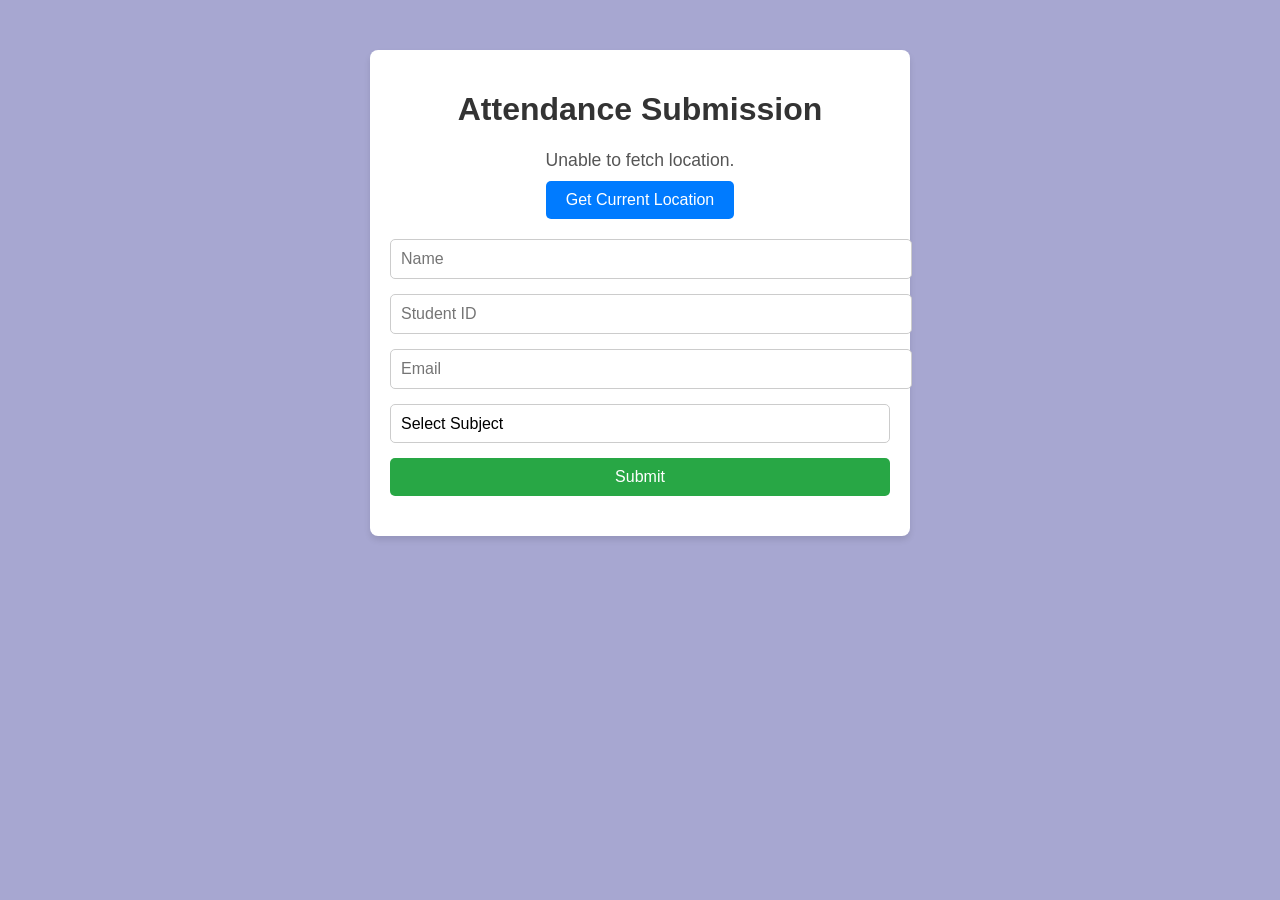
<file: public/index.html>
<!DOCTYPE html>
<html lang="en">
<head>
    <meta charset="UTF-8">
    <meta name="viewport" content="width=device-width, initial-scale=1.0">
    <title>Submit Your Info</title>
    <link rel="stylesheet" href="style.css">
</head>
<body>
    <div class="container">
        <h1>Attendance Submission</h1>
        <p id="locationDisplay" class="location"></p>
        <button class="get-location-btn" onclick="getLoc()">Get Current Location</button>
        <form id="dataForm" class="form" onsubmit="handleSubmit(event)">
            <input type="text" class="input-field" placeholder="Name" id="name" required />
            <input type="text" class="input-field" placeholder="Student ID" id="ID" required />
            <input type="email" class="input-field" placeholder="Email" id="email" required />
            <select id="className" class="dropdown" required>
                <option value="" disabled selected>Select Subject</option>
                <option value="IT 501(A)">IT 501(A) Advanced Programming Techniques</option>
                <option value="IT 502(A)">IT 502(A) Modern Database Systems and Applications</option>
                <option value="IT 503(A)">IT 503(A) Data Communication and Networking</option>
                <option value="IT 504(A)">IT 504(A) IT Infrastructure Management</option>
                <option value="IT 593(A)">IT 593(A) Machine Learning Tools and Techniques</option>
            </select>
            <input type="submit" class="submit-btn" value="Submit">
        </form>
        <p id="message" class="message"></p>
    </div>
    <script src="script.js"></script>
</body>
</html>
</file>
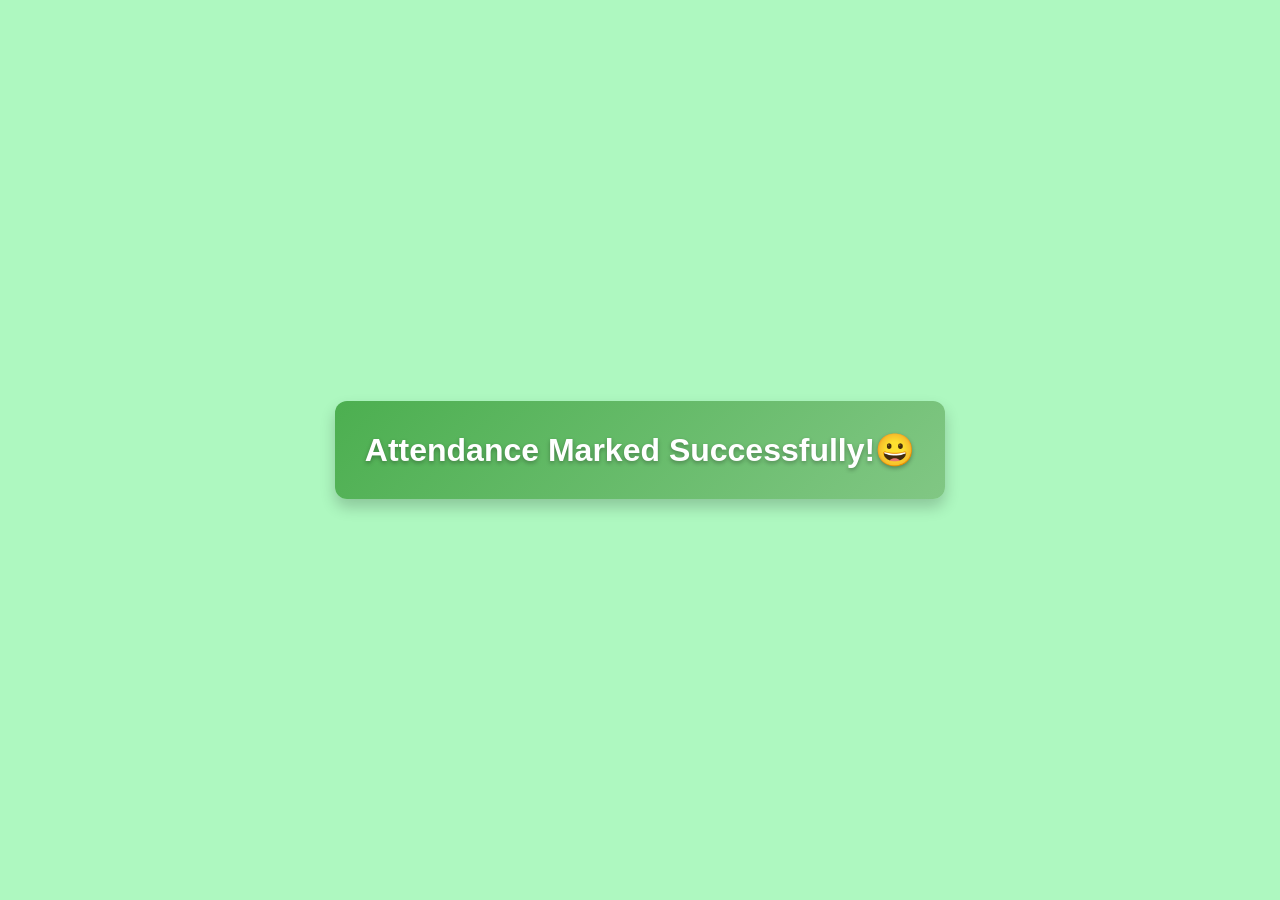
<file: public/success.html>
<!DOCTYPE html>
<html lang="en">
<head>
    <meta charset="UTF-8">
    <meta name="viewport" content="width=device-width, initial-scale=1.0">
    <title>Attendance Status</title>
    <link rel="stylesheet" href="style1.css">
</head>
<body>
    <div class="message-container">
        <h1 class="success-message">Attendance Marked Successfully!&#128512;</h1>
    </div>
</body>
</html>
</file>
<file: public/style.css>
/* General Reset */
body {
    margin: 0;
    font-family: Arial, sans-serif;
    background-color: #a7a7d1;
    color: #333;
}
.qr-container {
    width: 90%;
    max-width: 500px;
    margin: 50px auto;
    background: #fff;
    padding: 20px;
    border-radius: 8px;
    box-shadow: 0 4px 6px rgba(0, 0, 0, 0.1);
    text-align: center;
}
/* Container Styling */
.container {
    width: 90%;
    max-width: 500px;
    margin: 50px auto;
    background: #fff;
    padding: 20px;
    border-radius: 8px;
    box-shadow: 0 4px 6px rgba(0, 0, 0, 0.1);
    text-align: center;
}

/* Location Display */
.location {
    font-size: 1.1em;
    margin-bottom: 10px;
    color: #555;
}

/* Button Styling */
.get-location-btn {
    background-color: #007bff;
    color: #fff;
    border: none;
    padding: 10px 20px;
    font-size: 1em;
    border-radius: 5px;
    cursor: pointer;
    margin-bottom: 20px;
    transition: background-color 0.3s ease;
}

.get-location-btn:hover {
    background-color: #0056b3;
}

/* Form Styling */
.form {
    display: flex;
    flex-direction: column;
    gap: 15px;
}

/* Input Fields */
.input-field, .dropdown, .submit-btn {
    width: 100%;
    padding: 10px;
    border: 1px solid #ccc;
    border-radius: 5px;
    font-size: 1em;
}

.input-field:focus, .dropdown:focus {
    border-color: #007bff;
    outline: none;
}

/* Dropdown */
.dropdown {
    appearance: none;
    background-color: #fff;
    cursor: pointer;
}

/* Submit Button */
.submit-btn {
    background-color: #28a745;
    color: #fff;
    border: none;
    cursor: pointer;
    transition: background-color 0.3s ease;
}

.submit-btn:hover {
    background-color: #218838;
}

/* Message Styling */
.message {
    margin-top: 20px;
    font-size: 1em;
    color: #28a745;
}
</file>
<file: public/style1.css>
/* General Reset */
body {
    margin: 0;
    font-family: 'Arial', sans-serif;
    background-color: #aef8c0;
    display: flex;
    justify-content: center;
    align-items: center;
    height: 100vh;
}
.qr-container {
    width: 90%;
    max-width: 500px;
    margin: 50px auto;
    background: #fff;
    padding: 20px;
    border-radius: 8px;
    box-shadow: 0 4px 6px rgba(0, 0, 0, 0.1);
    text-align: center;
}
/* Message Container */
.message-container {
    background: linear-gradient(135deg, #4caf50, #81c784);
    border-radius: 12px;
    padding: 30px;
    text-align: center;
    box-shadow: 0 8px 15px rgba(0, 0, 0, 0.2);
    animation: fadeIn 1s ease-in-out;
}

/* Success Message */
.success-message {
    color: #fff;
    font-size: 2em;
    margin: 0;
    font-weight: bold;
    text-shadow: 0 2px 4px rgba(0, 0, 0, 0.3);
}

/* Fade-in Animation */
@keyframes fadeIn {
    from {
        opacity: 0;
        transform: scale(0.8);
    }
    to {
        opacity: 1;
        transform: scale(1);
    }
}
</file>
